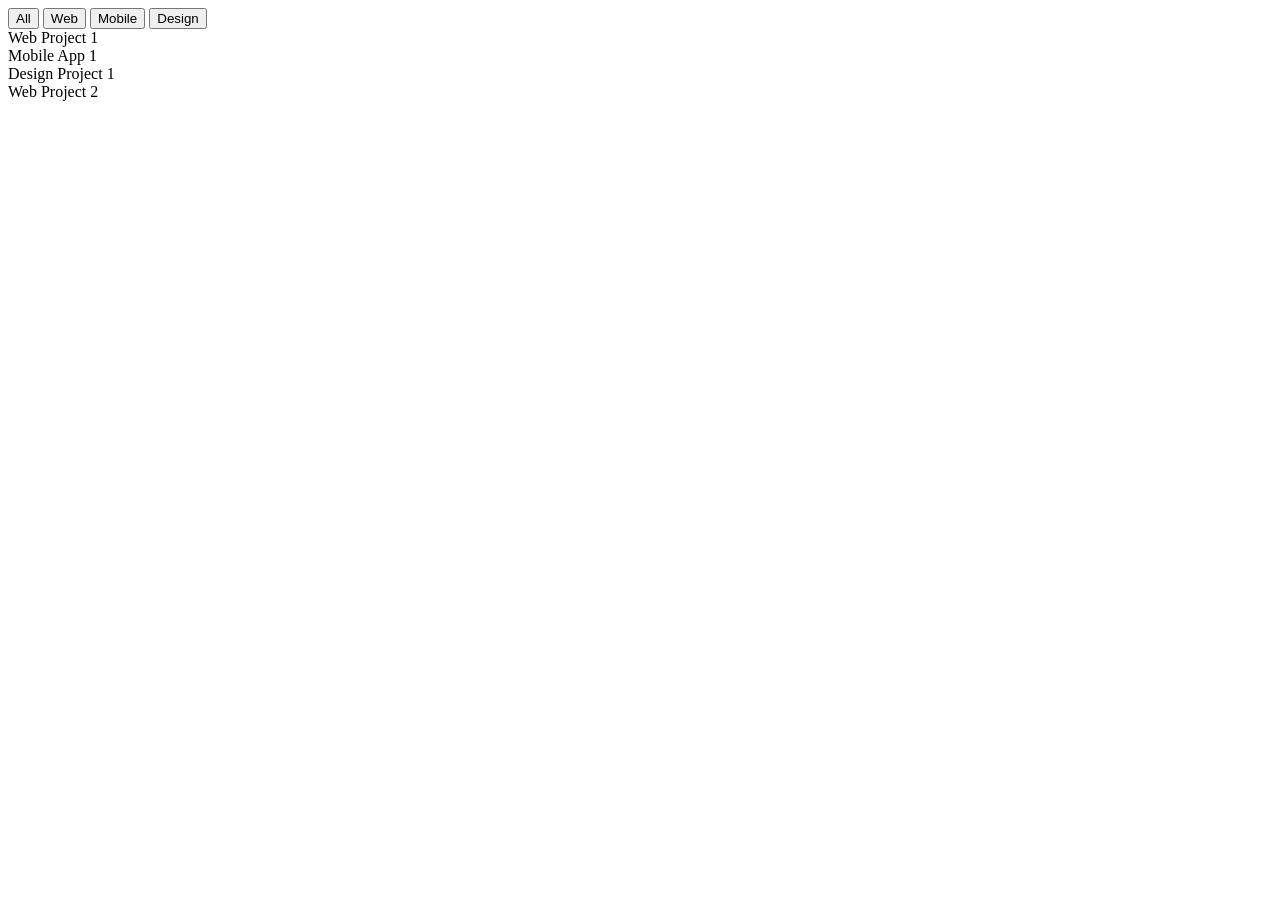
<file: projects/31_skill_filter_animation/index.html>
<!DOCTYPE html>
<html lang="en">
<head>
    <meta charset="UTF-8">
    <meta name="viewport" content="width=device-width, initial-scale=1.0">
    <title>Dom</title>
</head>
<body>
    <section id="portfolio">

    <div class="filters">

        <button class="filter-btn active"
                data-filter="all">
            All
        </button>

        <button class="filter-btn"
                data-filter="web">
            Web
        </button>

        <button class="filter-btn"
                data-filter="mobile">
            Mobile
        </button>

        <button class="filter-btn"
                data-filter="design">
            Design
        </button>

    </div>

    <div class="portfolio-grid">

        <div class="portfolio-item"
             data-category="web">
            Web Project 1
        </div>

        <div class="portfolio-item"
             data-category="mobile">
            Mobile App 1
        </div>

        <div class="portfolio-item"
             data-category="design">
            Design Project 1
        </div>

        <div class="portfolio-item"
             data-category="web">
            Web Project 2
        </div>

    </div>

</section>
</body>
</html>
</file>
